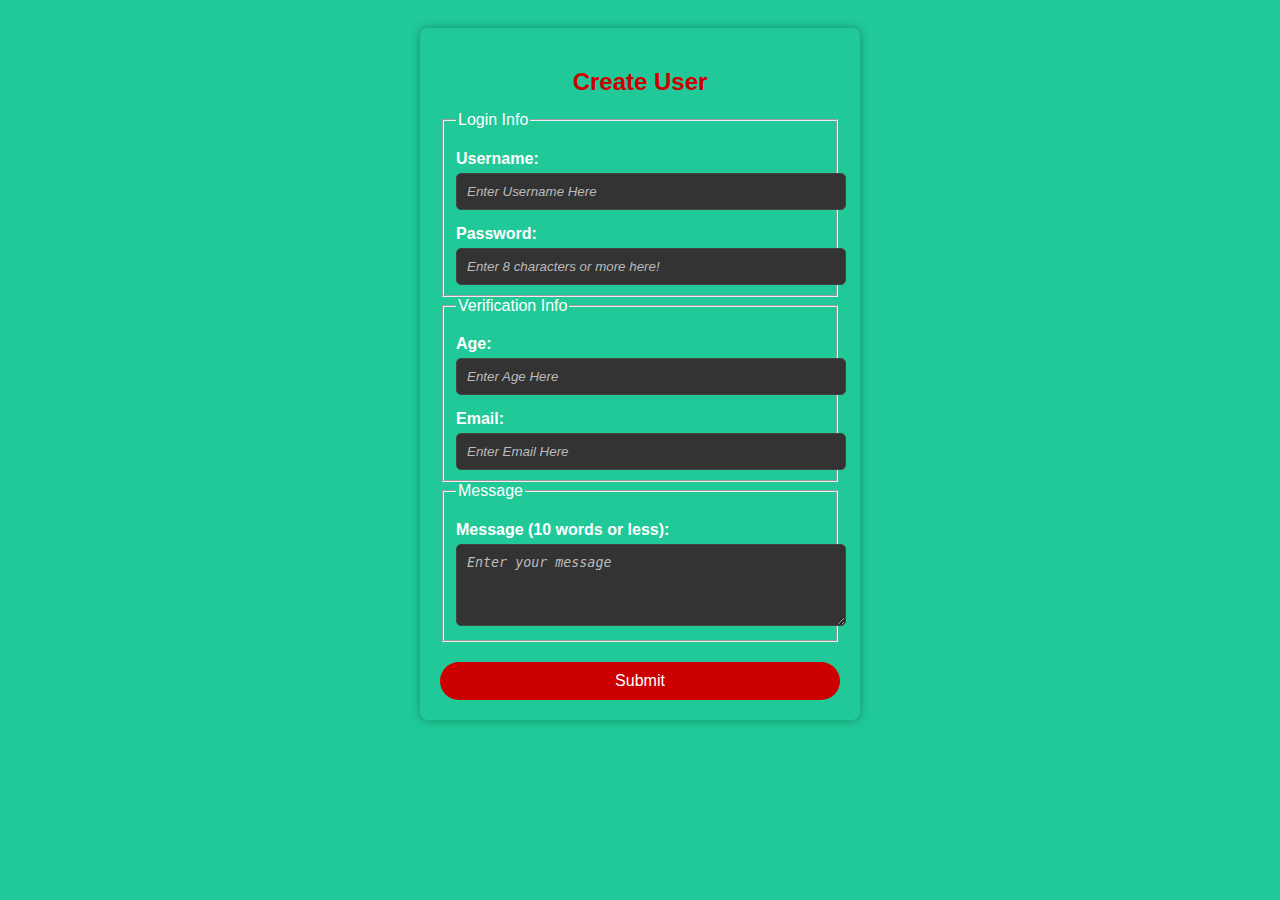
<file: Project3/index.html>
<!DOCTYPE html>
<html lang="en">
<head>
    <meta charset="UTF-8" />
    <meta name="viewport" content="width=device-width, initial-scale=1.0"/>
    <title>Submit User Info</title>
    <link rel="stylesheet" href="styles.css">
</head>
<body>

<div class="form-container">
    <h2>Create User</h2>

    <form action="/inventory/search" method="POST">
	<fieldset>
	<legend> Login Info </legend>
	<label for="username">Username:</label>
   <input type="text"
       id="username"
       name="username"
       pattern="[A-Za-z0-9]{1,20}"
       maxlength="20"
       placeholder="Enter Username Here"
       autocomplete="username"
       required />

        <label for="password">Password:</label>
     <input type="password"
       id="password"
       name="password"
       pattern="[A-Za-z0-9]{8,40}"
       placeholder="Enter 8 characters or more here!"
       title="Password must be 8–40 letters or numbers only"
      autocomplete="on"
       required />
	</fieldset>

	<fieldset>
	<legend>Verification Info</legend>
        <label for="age">Age:</label>
        <input type="number"
		id="age"
		name="age"
		min="1"
		max="130"
		placeholder="Enter Age Here"
		required />
	
        <label for="email">Email:</label>
            <input type="email"
       id="email"
       name="email"
       pattern="[a-z0-9._%+-]+@[a-z0-9.-]+\.[a-z]{2,}$"
       placeholder="Enter Email Here"
       autocomplete="email"
       required />
	</fieldset>

<fieldset>
    <legend>Message</legend>
    <label for="message">Message (10 words or less):</label>
    <textarea
        id="message"
        name="message"
        placeholder="Enter your message"
        maxlength="80"
        required></textarea>
</fieldset>

        <button type="submit">Submit</button>
    </form>
</div>

</body>
</html>
</file>
<file: Project3/styles.css>
body {
    font-family: Arial, sans-serif;
    background-color: #20C997;
    color: #ffffff;
    padding: 20px;
}
.form-container {
    background-color: #20C997;
    padding: 20px;
    border-radius: 8px;
    max-width: 400px;
    margin: 0 auto;
    box-shadow: 0 0 10px rgba(0,0,0,0.3);
}
label {
    display: block;
    margin-top: 15px;
    font-weight: bold;
}
input,
textarea {
    width: 100%;
    padding: 10px;
    margin-top: 5px;
    border-radius: 5px;
    border: 1px solid #444;
    background-color: #333;
    color: #fff;
}
textarea {
    resize: vertical;
    min-height: 60px;
}
button {
    margin-top: 20px;
    width: 100%;
    padding: 10px;
    background-color: #CC0000;
    border: none;
    color: white;
    font-size: 16px;
    border-radius: 25px;
    cursor: pointer;
    transition: background-color 0.5s ease-in-out;
}
button:hover {
    background-color: #FF0000;
    box-shadow: 0 0 15px rgba(255, 0, 0, 0.6);
}
h2 {
    text-align: center;
    color: #CC0000;
    margin-bottom: 15px;
}
input::placeholder,
textarea::placeholder {
    color: #bbb;  
    opacity: 1;         
    font-style: italic;   
}
</file>
